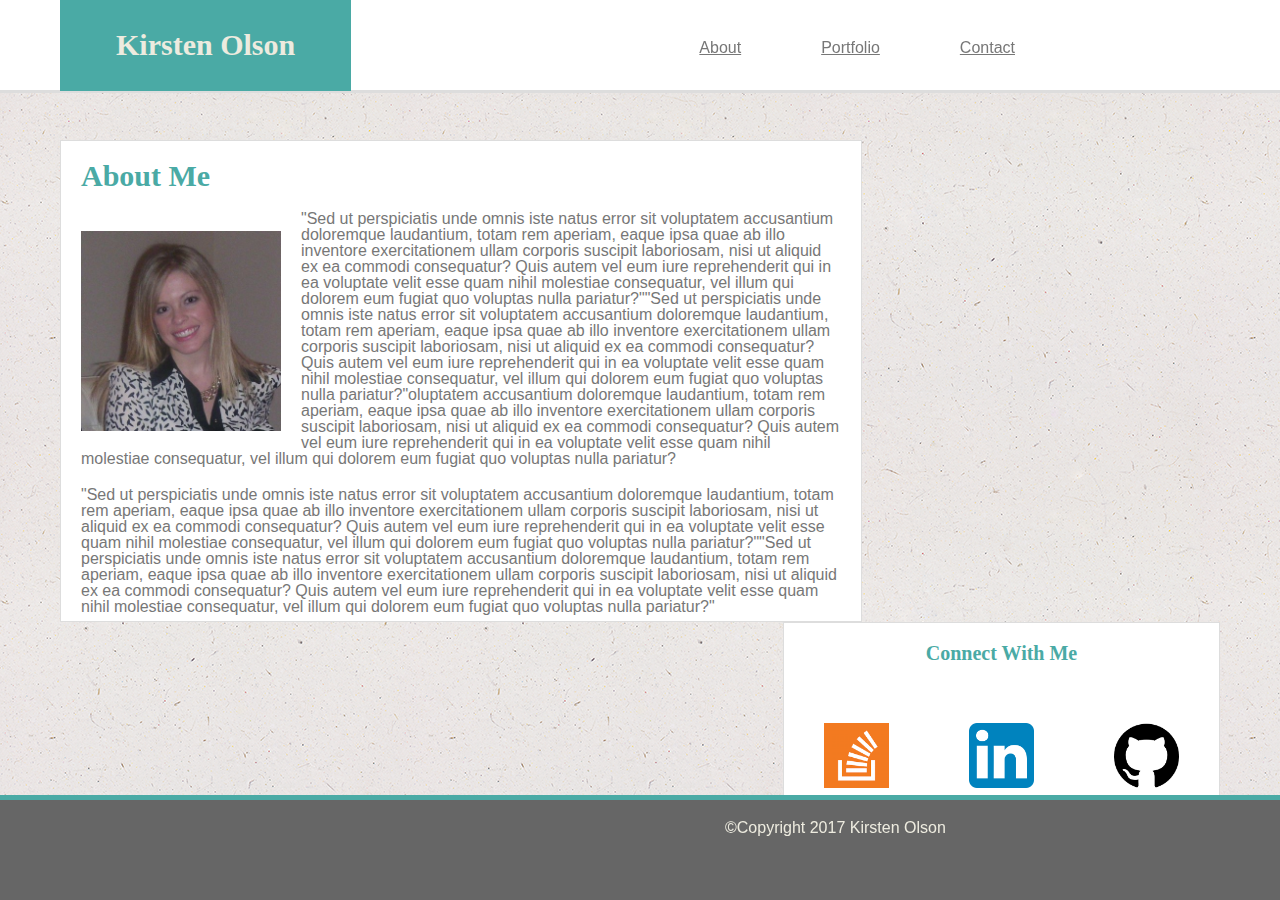
<file: index.html>
<!DOCTYPE html>
<html>

<head>

	<title>Kirsten Olson's Portfolio (Main)</title>

	<link rel="stylesheet" type="text/css" href="assets/css/reset.css">
	<link rel="stylesheet" type="text/css" href="assets/css/style.css">

</head>

<body>

<div class="sectionHeader">

	<h1 class="primaryHeader">Kirsten Olson</h1>
	
		<div id="links">

			<strong><a href="contact.html">Contact</a></strong>
			<strong><a href="portfolio.html">Portfolio</a></strong>
			<strong><a href="index.html">About</a></strong>

		</div>

</div>

<main>

	<div class="wrapper">

		<div class="content">

			<h1 class="secondaryHeader">About Me</h1>
		
			<img id="BioImage" src="	assets\images\0bdec0a.jpg" alt="Bio Photo"/>

			<p> "Sed ut perspiciatis unde omnis iste natus error sit voluptatem accusantium doloremque laudantium, totam rem aperiam, eaque ipsa quae ab illo inventore exercitationem ullam corporis suscipit laboriosam, nisi ut aliquid ex ea commodi consequatur? Quis autem vel eum iure reprehenderit qui in ea voluptate velit esse quam nihil molestiae consequatur, vel illum qui dolorem eum fugiat quo voluptas nulla pariatur?""Sed ut perspiciatis unde omnis iste natus error sit voluptatem accusantium doloremque laudantium, totam rem aperiam, eaque ipsa quae ab illo inventore exercitationem ullam corporis suscipit laboriosam, nisi ut aliquid ex ea commodi consequatur? Quis autem vel eum iure reprehenderit qui in ea voluptate velit esse quam nihil molestiae consequatur, vel illum qui dolorem eum fugiat quo voluptas nulla pariatur?"oluptatem accusantium doloremque laudantium, totam rem aperiam, eaque ipsa quae ab illo inventore exercitationem ullam corporis suscipit laboriosam, nisi ut aliquid ex ea commodi consequatur? Quis autem vel eum iure reprehenderit qui in ea voluptate velit esse quam nihil molestiae consequatur, vel illum qui dolorem eum fugiat quo voluptas nulla pariatur?</p> 

			<p> "Sed ut perspiciatis unde omnis iste natus error sit voluptatem accusantium doloremque laudantium, totam rem aperiam, eaque ipsa quae ab illo inventore exercitationem ullam corporis suscipit laboriosam, nisi ut aliquid ex ea commodi consequatur? Quis autem vel eum iure reprehenderit qui in ea voluptate velit esse quam nihil molestiae consequatur, vel illum qui dolorem eum fugiat quo voluptas nulla pariatur?""Sed ut perspiciatis unde omnis iste natus error sit voluptatem accusantium doloremque laudantium, totam rem aperiam, eaque ipsa quae ab illo inventore exercitationem ullam corporis suscipit laboriosam, nisi ut aliquid ex ea commodi consequatur? Quis autem vel eum iure reprehenderit qui in ea voluptate velit esse quam nihil molestiae consequatur, vel illum qui dolorem eum fugiat quo voluptas nulla pariatur?"</p>
		
		</div>


	<div class="ConnectBox">

		<h3>Connect With Me</h3>

		<a href="https://github.com/keolson26" target="_blank"> <img class="LogoFormat" src="assets\images\GithubLogo.png"/></a>

		<a href="https://www.linkedin.com/in/kirsten-olson-72977932/" target="_blank"><img class="LogoFormat" src="assets\images\LinkedInLogo.png"/></a>

		<a href="http://stackoverflow.com/users/7492463/kirsten-olson" target="_blank"> <img class="LogoFormat" src="assets\images\StackOverflowLogo.png"/></a>

	</div>

</main>

<footer>

	<h6>©Copyright 2017 Kirsten Olson</h6>

</footer>


</body>

</html>
</file>
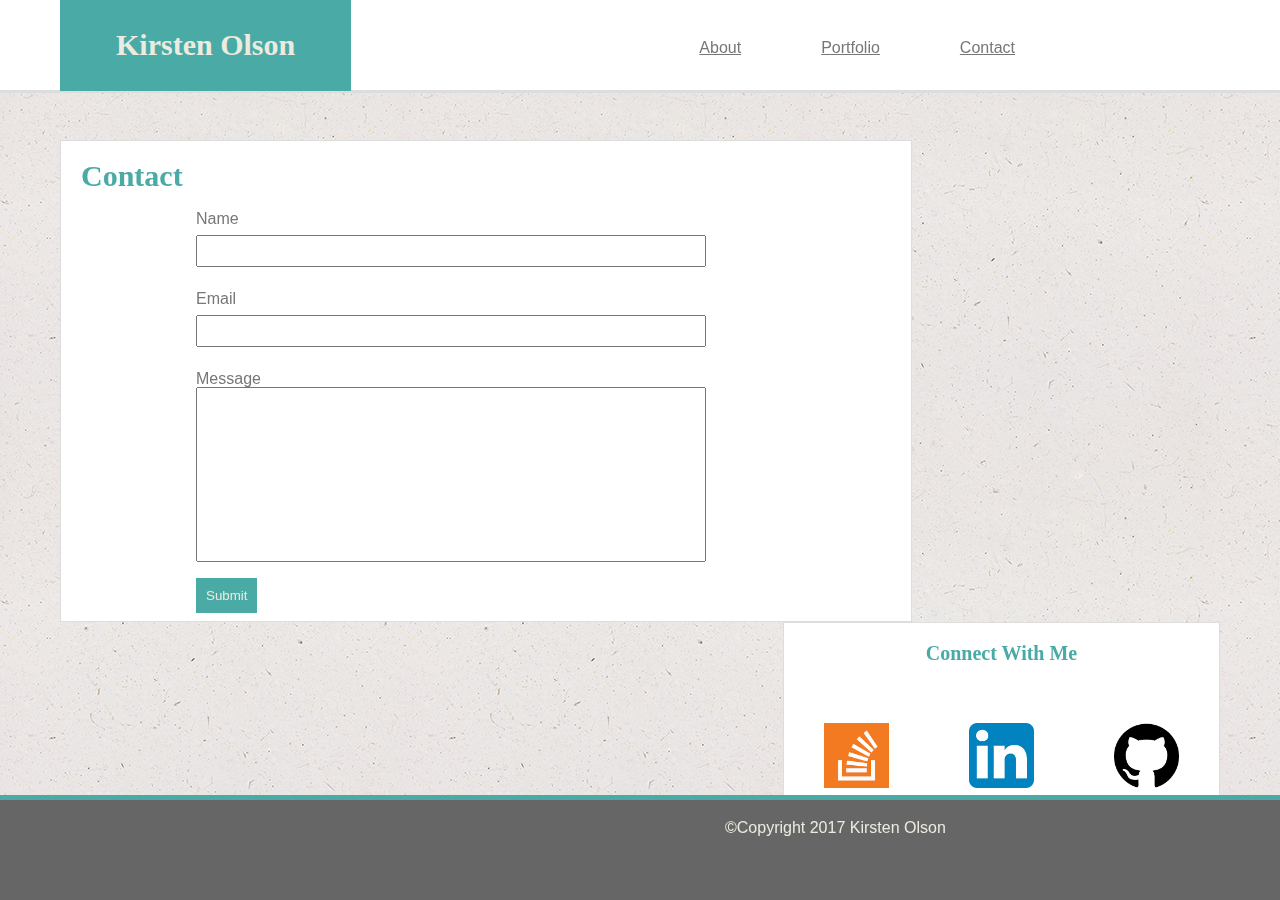
<file: contact.html>
<!DOCTYPE html>
<html>

<head>
	<title>Kirsten Olson Contact Form</title>

	<link rel="stylesheet" type="text/css" href="assets/css/reset.css">
	<link rel="stylesheet" type="text/css" href="assets/css/style.css">
	

</head>

<body>

<div class="sectionHeader">

	<h1 class="primaryHeader">Kirsten Olson</h1>
	
		<div id="links">

			<strong><a href="contact.html">Contact</a></strong>
			<strong><a href="portfolio.html">Portfolio</a></strong>
			<strong><a href="index.html">About</a></strong>

		</div>

<main>

	<div class="wrapper">

		<div id="FormContactReq">

			<h1 class="secondaryHeader">Contact</h1>

			<form action="mailto: keolson26@gmail.com" method="post" enctype="text/plain">
			Name <br>
			<input type="text" name="name">
			<br><br>

			Email <br>
			<input type="email" name="email">
			<br><br>

			Message<br>
			<input id="MessageBox" name="message">
			<br><br>
		
			<input type="submit" value="Submit">

			<br><br>
			</form>

		</div>

		<div class="ConnectBox">

			<h3>Connect With Me</h3>

			<a href="https://github.com/keolson26" target="_blank"> <img class="LogoFormat" src="assets\images\GithubLogo.png"/></a>

			<a href="https://www.linkedin.com/in/kirsten-olson-72977932/" target="_blank"><img class="LogoFormat" src="assets\images\LinkedInLogo.png"/></a>

			<a href="http://stackoverflow.com/users/7492463/kirsten-olson" target="_blank"> <img class="LogoFormat" src="assets\images\StackOverflowLogo.png"/></a>

		</div>
		
	</div>

</main>

<footer>

	<h6>©Copyright 2017 Kirsten Olson</h6>

</footer>


</body>
</html>
</file>
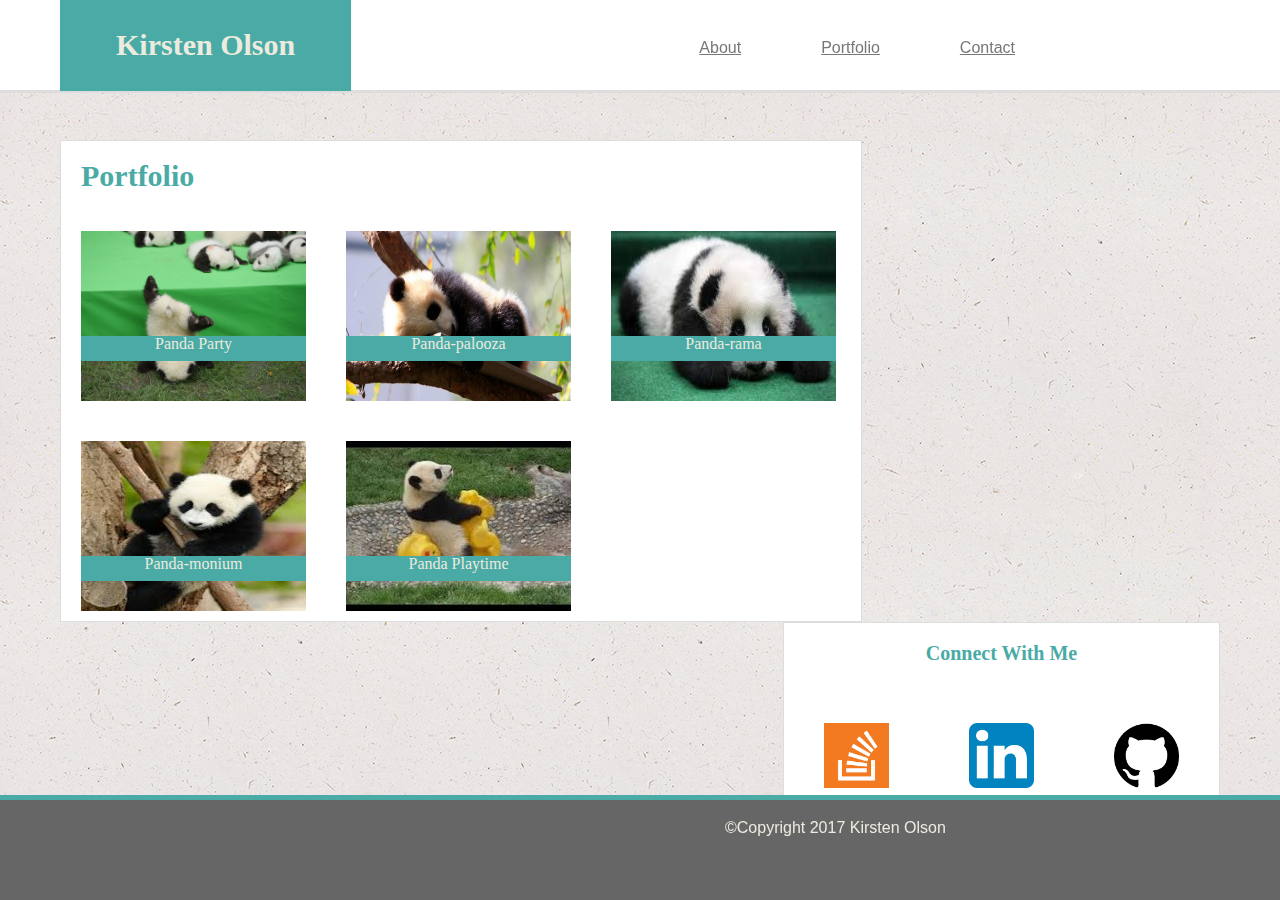
<file: portfolio.html>
<!DOCTYPE html>
<html>

<head>
	<title>Kirsten Olson Contact Form</title>

	<link rel="stylesheet" type="text/css" href="assets/css/reset.css">
	<link rel="stylesheet" type="text/css" href="assets/css/style.css">
	

</head>

<div class="sectionHeader">

	<h1 class="primaryHeader">Kirsten Olson</h1>
	
		<div id="links">

			<strong><a href="contact.html">Contact</a></strong>
			<strong><a href="portfolio.html">Portfolio</a></strong>
			<strong><a href="index.html">About</a></strong>

		</div>
</div>

<main>	

<div class="wrapper">

	<div class="content">

		<h1 class="secondaryHeader">Portfolio</h1>
	
			<div id="container1">

				<img class="portfolioImg" src= "assets\images\Portfolio1.jpg" alt="panda1">

				<h4 id="caption1">Panda Party</h4>

			</div>

			<div id="container2">

				<img class="portfolioImg" src= "assets\images\Portfolio2.jpg" alt="panda2">

				<h4 id="caption2">Panda-palooza</h4>

			</div>

			<div id="container3">

				<img class="portfolioImg" src= "assets\images\Portfolio3.jpg" alt="panda3">
				<div id= "caption3">Panda-rama</div>
	
			</div>

			<div id="container4">

				<img class="portfolioImg" src= "assets\images\Portfolio4.jpg" alt="panda4">
				<div id= "caption4">Panda-monium</div>

			</div>
	
			<div id="container5">

				<img class="portfolioImg" src= "assets\images\Portfolio5.jpg" alt="panda5">
				<div id= "caption5">Panda Playtime</div>

			</div>

		</div> 

	<div class="ConnectBox">

			<h3>Connect With Me</h3>

			<a href="https://github.com/keolson26" target="_blank"> <img class="LogoFormat" src="assets\images\GithubLogo.png"/></a>

			<a href="https://www.linkedin.com/in/kirsten-olson-72977932/" target="_blank"><img class="LogoFormat" src="assets\images\LinkedInLogo.png"/></a>

			<a href="http://stackoverflow.com/users/7492463/kirsten-olson" target="_blank"> <img class="LogoFormat" src="assets\images\StackOverflowLogo.png"/></a>

	</div>

</div>

</main>

<footer>

	<h6>©Copyright 2017 Kirsten Olson</h6>

</footer>

<body>

</body>
</html>
</file>
<file: assets/css/style.css>
body {
	background-image: url("../images/ep_naturalwhite.png");
}

.primaryHeader {
	background-color: #4aaaa5;
	font-family: 'Georgia', Times, Times New Roman, serif;
	color: #edebdf;
	margin: 0px;
	padding: 30px 56px 31px 56px;
	position: fixed;
	top: 0px;
	left: 60px;
	font-size: 30px;
	font-weight: bold;
}

.secondaryHeader {
	margin: 20px;
	font-family:'Georgia', Times, Times New Roman, serif;
	color: #4aaaa5;
	font-size: 30px;
	font-weight: bold;
}

h3 {
	margin: 20px;
	font-family:'Georgia', Times, Times New Roman, serif;
	color: #4aaaa5;
	font-size: 20px;
	font-weight: bold

}

h6 {
	color: #edebdf;
	font-family:'Arial', 'Helvetica Neue', Helvetica, sans-serif;
	position: fixed;
	left: 725px;
}

a {
	float: right;
	padding: 40px;
	font-family: 'Arial', 'Helvetica Neue', Helvetica, sans-serif;
	color:#777777;
}

p {
	font-family:'Arial', 'Helvetica Neue', Helvetica, sans-serif;
	color:#777777;	
	margin: 20px;
}

footer {
	position: fixed;
	bottom: 0px;
	left: 0px;
	padding: 20px;
	margin: 0px;
	height: 60px;
	width: 100%;
	background: #666666;
	border-top: solid 5px #4aaaa5;
}
.sectionHeader {
	position: fixed;
	top: 0px;
	left: 0px;
	margin: 0px;
	height: 90px;
	width: 100%;
	background: #ffffff;
	border-bottom: solid 3px #dddddd;
}

.wrapper{
	width: 100%
	margin: 0 auto;
	padding: 140px 60px;
}

#links {
	position: fixed;
	right: 225px;
	width: 40%;
	height: 65px;
}

.content {
	float: left;
	border: solid 1px #dddddd;
	background-color:#ffffff;
	width: 800px;
	height: 480px;
	clear: both;
}


#BioImage {
	float: left;
	display: inline;
	margin: 20px;
	width:200px;
	height:200px;
}

.LogoFormat {
	width: 65px;
	height: 65px;
}

.ConnectBox {
	float: right;
  	border: solid 1px #dddddd;
  	text-align: center;
  	background: #ffffff;
}

#FormContactReq {
	border: solid 1px #dddddd;
	float: left;
	width: 750px;
	height: 520px;
	background-color:#ffffff;
	width: 850px;
	height: 480px;
}

form {
	font-family:'Arial', 'Helvetica Neue', Helvetica, sans-serif;
	text-align: left;
	position:fixed;
	color: #777777;
	left: 160px;
	padding: 0px 36px 30px 36px;
}

input[type=text] {
	color: #777777;
    width: 510px;
    height: 32px;
    margin: 8px 0;
    box-sizing: border-box;
}

input[type=email] {
	color: #777777;
    width: 510px;
    height: 32px;
    margin: 8px 0;
    box-sizing: border-box;
}

#MessageBox {
	color: #777777;
    width: 510px;
    height: 175px;
    margin: 0px 0;
    padding: 0px;
    box-sizing: border-box;
}

input[type=submit] {
	background-color: #4aaaa5;
	border: none;
	color: #edebdf;
	width: 100px
	height: 36px;
	padding: 10px;
	box-sizing: border-box;
}

#container1{
	position: relative;
}

#container2{
	position: relative;
}

#container3{
	position: relative;
}

#container4{
	position: relative;
}

#container5{
	position: relative;
}



.portfolioImg {
	float: left;
	width: 225px;
	height: 170px;
	margin: 20px;
	display: inline;
}


#caption1 {
	position: absolute;
	text-align:center;
	left: 20px;
	top:  125px;;
	width:225px;
	height: 25px;
	background-color: #4aaaa5;
	font-family: 'Georgia', Times, Times New Roman, serif;
	color: #edebdf;
}

#caption2 {
	position: absolute;
	text-align:center;
	left: 285px;
	top:  125px;
	width:225px;
	height: 25px;
	background-color: #4aaaa5;
	font-family: 'Georgia', Times, Times New Roman, serif;
	color: #edebdf;
}

#caption3 {
	position: absolute;
	text-align:center;
	left: 550px;
	top:  125px;
	width:225px;
	height: 25px;
	background-color: #4aaaa5;
	font-family: 'Georgia', Times, Times New Roman, serif;
	color: #edebdf;
}

#caption4 {
	position: absolute;
	text-align:center;
	left: 20px;
	top:  345px;
	width:225px;
	height: 25px;
	background-color: #4aaaa5;
	font-family: 'Georgia', Times, Times New Roman, serif;
	color: #edebdf;
}

#caption5 {
	position: absolute;
	text-align:center;
	left: 285px;
	top:  345px;
	width:225px;
	height: 25px;
	background-color: #4aaaa5;
	font-family: 'Georgia', Times, Times New Roman, serif;
	color: #edebdf;
}
</file>
